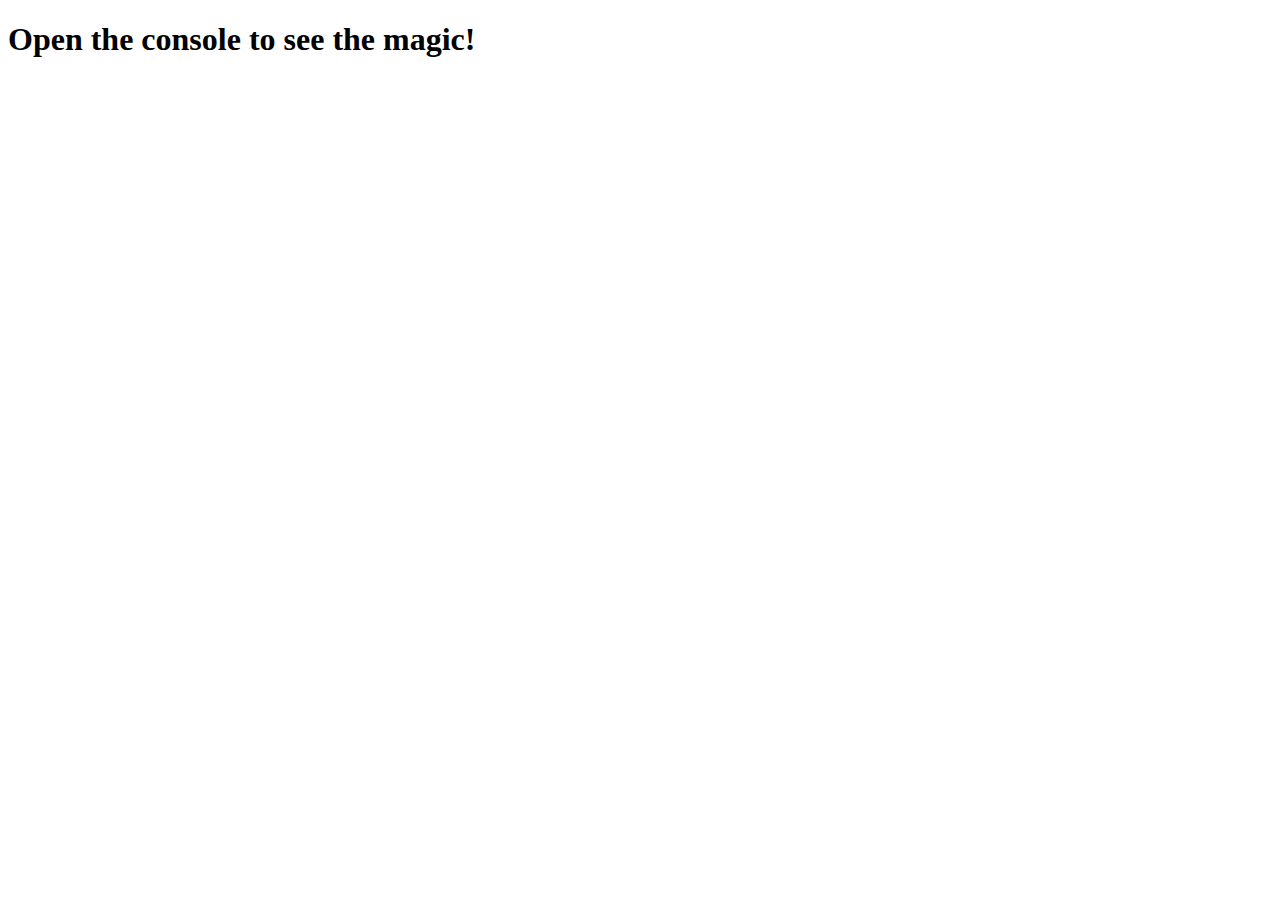
<file: array_demo.html>
<!DOCTYPE html>
<html lang="en-us">
  <head>
    <meta charset="UTF-8">
    <title>Arrays Demo</title>
  </head>
  <body>

    <h1>Open the console to see the magic!</h1>

    <script type="text/javascript">

    // Our array of zoo animals.
    var zooAnimals = ["Zebra", "Rhino", "Giraffe", "Owl", "Monkey", "Dinosaur", "Elephant"];

    // Prints 4 to the console because there are 4 items in our zooAnimals array.
    console.log(zooAnimals.length);

    // Prints Rhino to the console. Remember, the first item in an array has an index position of 0!
    console.log(zooAnimals[1]);

    // Prints undefined... because the last index ("Owl") is 3.
    console.log(zooAnimals[4]);

    console.log(zooAnimals[5]);
    console.log(zooAnimals[zooAnimals.length-1]);
    console.log(zooAnimals[zooAnimals.length]);

    console.log(zooAnimals(zooAnimals[7]);

    </script>

  </body>
</html>
</file>
